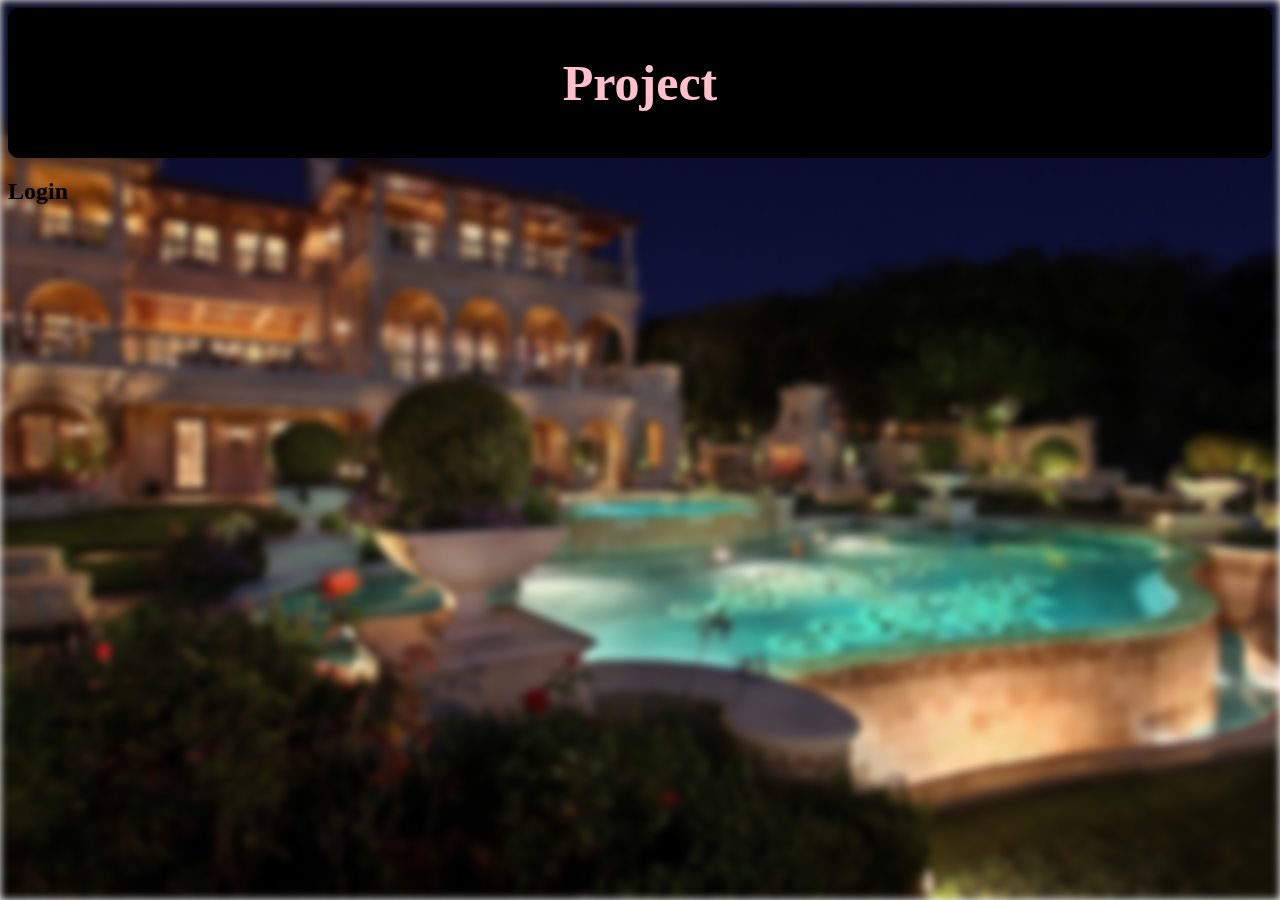
<file: Backup code/Index.HTML>
<!DOCTYPE html>
<html lang="en">
<head>
    <meta charset="UTF-8">
    <meta name="viewport" content="width=device-width, initial-scale=1.0">
    <link rel="stylesheet" href="Style.css">
    <title>Hotel Management </title>
</head>
<body>
    <div class="background-image"></div>
    <nav>
        <div></div>
        <h1>Project</h1>
    </nav>
    <div class="Main">
        <h2>Login</h2>
    </div>
</body>
</html>
</file>
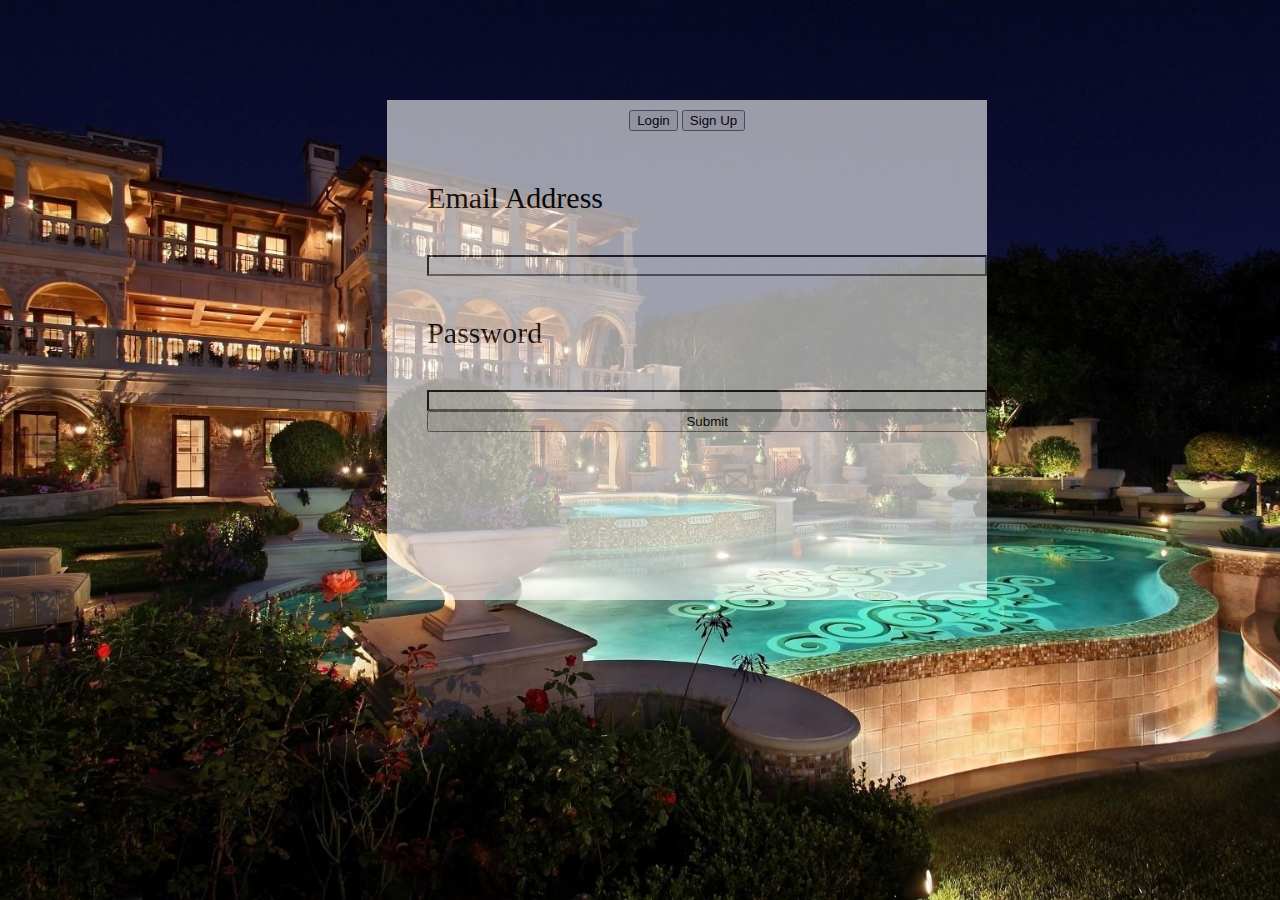
<file: Code for login page/Login.HTML>
<!DOCTYPE html>
<html lang="en">
<head>
    <meta charset="UTF-8">
    <meta name="viewport" content="width=device-width, initial-scale=1.0">
    <link rel="stylesheet" href="Style_login.css">
    <script src="script.js"></script>
    <title>Hotel Management</title>
</head>
<body>
    <div class="background-image"></div>
    <div class="login">
        <div class="login_button">
            <button id="login" onclick="Login()">Login</button>
            <button id="signup" onclick="Signup()">Sign Up</button>
        </div>
        <div class="login_form">
            <form id="login_form">

                <label class="lab" for="email_address">Email Address</label>
                <input type="text" name="email" class="input" id="email" required>

                <label class="lab" for="password">Password</label>
                <input type="text" name="password" class="input" id="password" required>

                <button type="submit">Submit</button>
                
            </form>
        </div>
        <p id="work"></p>
    </div>
</body>
</html>
</file>
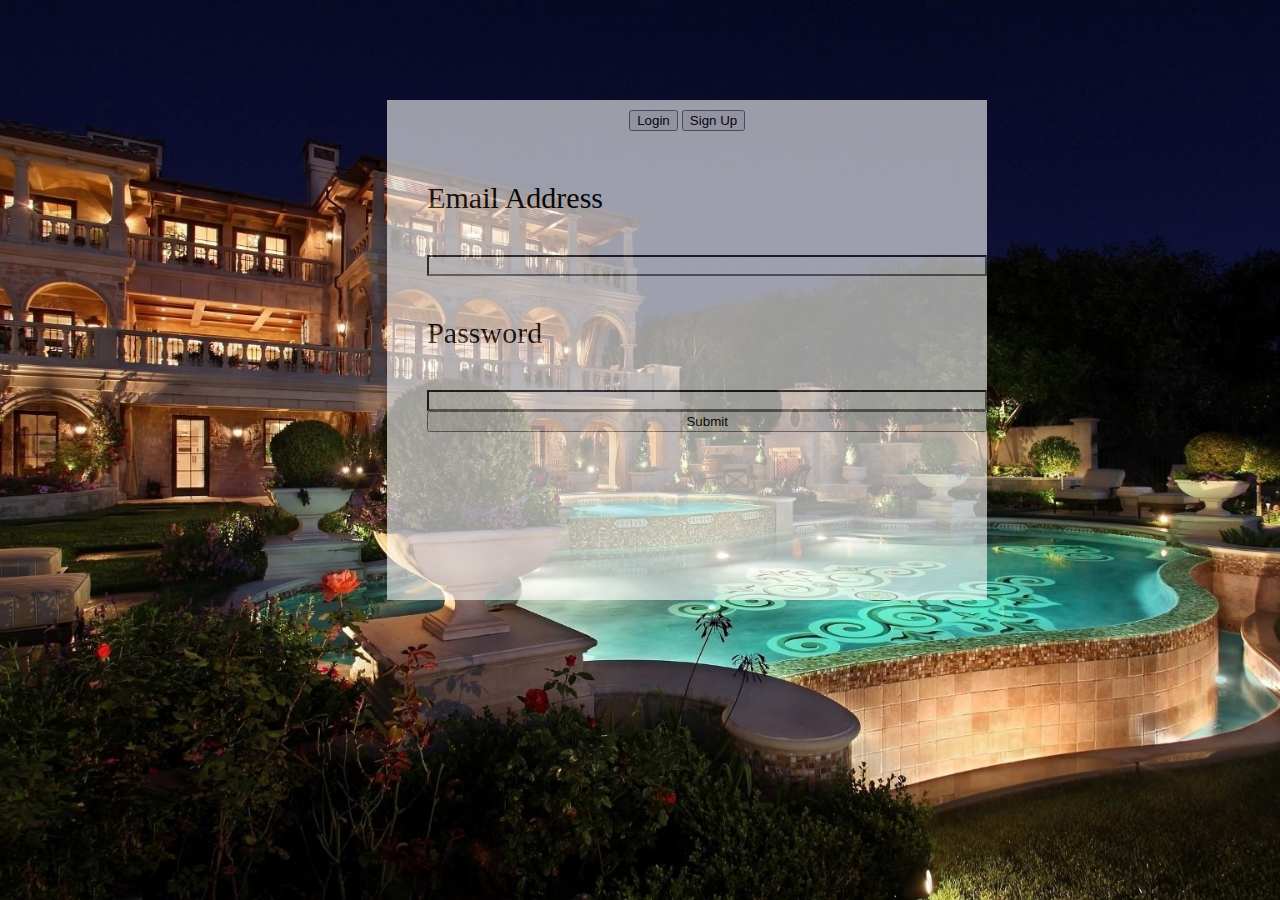
<file: Backup code/Code for login page/Login.HTML>
<!DOCTYPE html>
<html lang="en">
<head>
    <meta charset="UTF-8">
    <meta name="viewport" content="width=device-width, initial-scale=1.0">
    <link rel="stylesheet" href="Style_login.css">
    <script src="script.js"></script>
    <title>Hotel Management</title>
</head>
<body>
    <div class="background-image"></div>
    <div class="login">
        <div class="login_button">
            <button id="login" onclick="Login()">Login</button>
            <button id="signup" onclick="Signup()">Sign Up</button>
        </div>
        <div class="login_form">
            <form id="login_form">

                <label class="lab" for="email_address">Email Address</label>
                <input type="text" name="email" class="input" id="email" required>

                <label class="lab" for="password">Password</label>
                <input type="text" name="password" class="input" id="password" required>

                <button type="submit">Submit</button>
                
            </form>
        </div>
    </div>
</body>
</html>
</file>
<file: Backup code/Style.css>
nav{
    height: 150px;
    width: 100%;
    border-radius: 11px;
    background-color: black;
    color: pink;
    display: flex;
    flex-direction: row;
    justify-content: center;
    align-items: center;
}

h1{
    padding: 0 10px;
    font-size: 50px;
}

.background-image {
    position: fixed;
    top: 0;
    left: 0;
    width: 100%;
    height: 100%;
    z-index: -1; /* Place the background behind other elements */
    background-image: url('Hotel2.jpg');
    background-size: cover;
    background-repeat: no-repeat;
    background-position: center center;
    filter: blur(4px); /* Adjust the blur value as needed */
    /* Maintain content visibility on top of the blurred background */
    backdrop-filter: opacity(50%);
}

html{
    min-height: 100%;
}
</file>
<file: Code for login page/Style_login.css>
.background-image {
    position: fixed;
    top: 0;
    left: 0;
    width: 100%;
    height: 100%;
    z-index: -1;
    background-image: url('Hotel2.jpg');
    background-size: cover;
    background-repeat: no-repeat;
    background-position: center center;
}


html{
    min-height: 100%;
}

.login{
    display: flex;
    flex-direction: column;
    justify-content: top;
    align-items: center;
    width: 600px;
    height: 500px;
    margin: 100px 30%;
    color: black;
    background-color: white;
    filter: opacity(60%);
}

#signup[disabled]{
    display: disabled;
}

#login[disabled]{
    display: disabled;
}

#login_form{
    display: flex;
    flex-direction: column;
    width: 100%;
}

.lab{
    font-size: 30px;
    padding-block: 40px;
}

.login_button{
    padding:10px 20px;
    align-self: center;
}

.login_form{
    box-sizing: border-box;
    align-self:flex-start;
    padding-left: 40px;
    width: 100%;
}

.input{
    
    background-color: white;
    fill-opacity: 0%;
}
</file>
<file: Backup code/Code for login page/Style_login.css>
.background-image {
    position: fixed;
    top: 0;
    left: 0;
    width: 100%;
    height: 100%;
    z-index: -1;
    background-image: url('Hotel2.jpg');
    background-size: cover;
    background-repeat: no-repeat;
    background-position: center center;
}


html{
    min-height: 100%;
}

.login{
    display: flex;
    flex-direction: column;
    justify-content: top;
    align-items: center;
    width: 600px;
    height: 500px;
    margin: 100px 30%;
    color: black;
    background-color: white;
    filter: opacity(60%);
}

#signup[disabled]{
    display: disabled;
}

#login[disabled]{
    display: disabled;
}

#login_form{
    display: flex;
    flex-direction: column;
    width: 100%;
}

.lab{
    font-size: 30px;
    padding-block: 40px;
}

.login_button{
    padding:10px 20px;
    align-self: center;
}

.login_form{
    box-sizing: border-box;
    align-self:flex-start;
    padding-left: 40px;
    width: 100%;
}

.input{
    
    background-color: white;
    fill-opacity: 0%;
}
</file>
